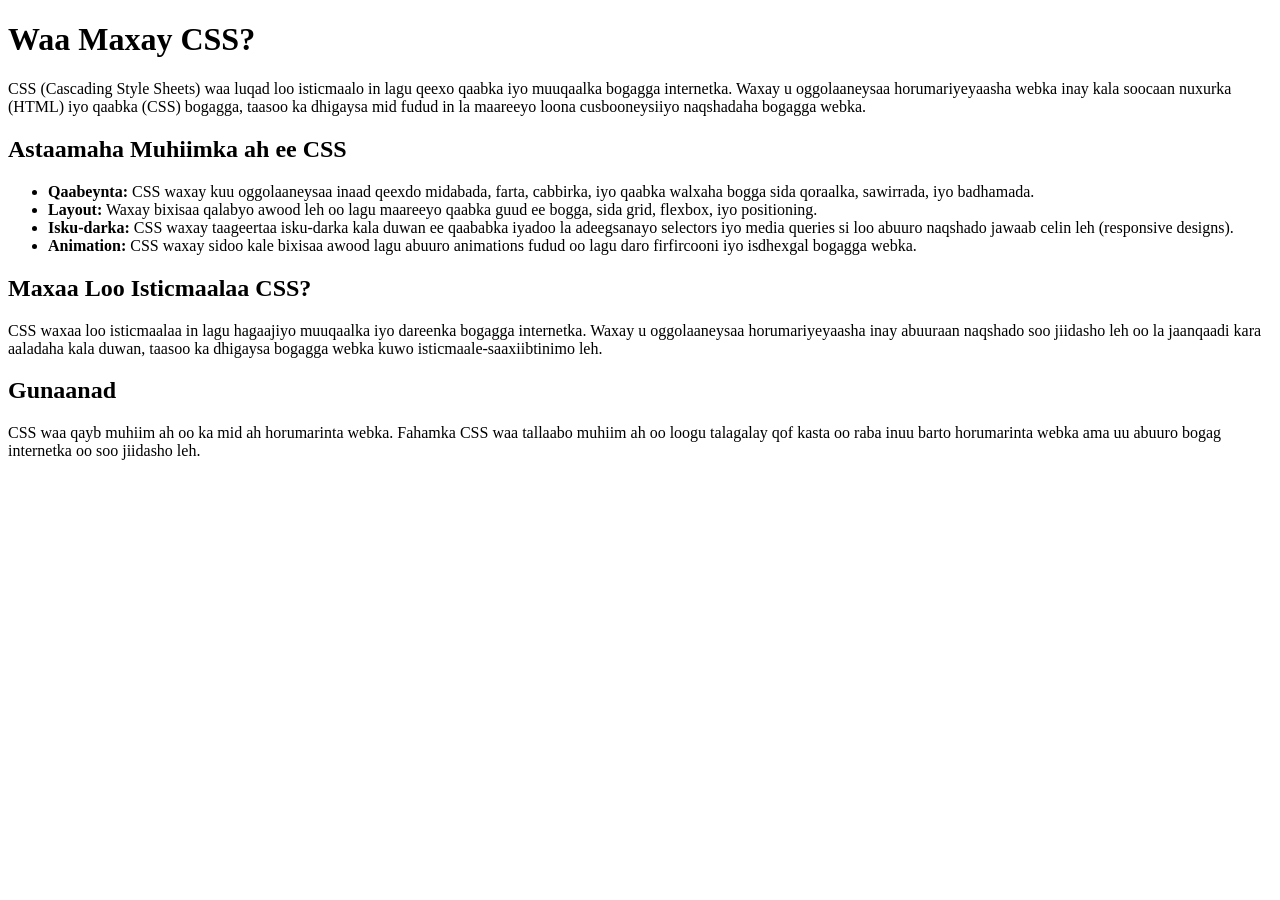
<file: Css.html>
<!DOCTYPE html>
<html lang="en">
<head>
    <meta charset="UTF-8">
    <meta name="viewport" content="width=device-width, initial-scale=1.0">
    <title>Document</title>
</head>
<body>
    <h1>Waa Maxay CSS?</h1>
    <p>CSS (Cascading Style Sheets) waa luqad loo isticmaalo in lagu qeexo qaabka iyo muuqaalka bogagga internetka. Waxay u oggolaaneysaa horumariyeyaasha webka inay kala soocaan nuxurka (HTML) iyo qaabka (CSS) bogagga, taasoo ka dhigaysa mid fudud in la maareeyo loona cusbooneysiiyo naqshadaha bogagga webka.</p>
    <h2>Astaamaha Muhiimka ah ee CSS</h2>
    <ul>
        <li><strong>Qaabeynta:</strong> CSS waxay kuu oggolaaneysaa inaad qeexdo midabada, farta, cabbirka, iyo qaabka walxaha bogga sida qoraalka, sawirrada, iyo badhamada.</li>
        <li><strong>Layout:</strong> Waxay bixisaa qalabyo awood leh oo lagu maareeyo qaabka guud ee bogga, sida grid, flexbox, iyo positioning.</li>
        <li><strong>Isku-darka:</strong> CSS waxay taageertaa isku-darka kala duwan ee qaababka iyadoo la adeegsanayo selectors iyo media queries si loo abuuro naqshado jawaab celin leh (responsive designs).</li>
        <li><strong>Animation:</strong> CSS waxay sidoo kale bixisaa awood lagu abuuro animations fudud oo lagu daro firfircooni iyo isdhexgal bogagga webka.</li>
    </ul>
    <h2>Maxaa Loo Isticmaalaa CSS?</h2>
    <p>CSS waxaa loo isticmaalaa in lagu hagaajiyo muuqaalka iyo dareenka bogagga internetka. Waxay u oggolaaneysaa horumariyeyaasha inay abuuraan naqshado soo jiidasho leh oo la jaanqaadi kara aaladaha kala duwan, taasoo ka dhigaysa bogagga webka kuwo isticmaale-saaxiibtinimo leh.</p>
    <h2>Gunaanad</h2>
    <p>CSS waa qayb muhiim ah oo ka mid ah horumarinta webka. Fahamka CSS waa tallaabo muhiim ah oo loogu talagalay qof kasta oo raba inuu barto horumarinta webka ama uu abuuro bogag internetka oo soo jiidasho leh.</p>
    
</body>
</html>
</file>
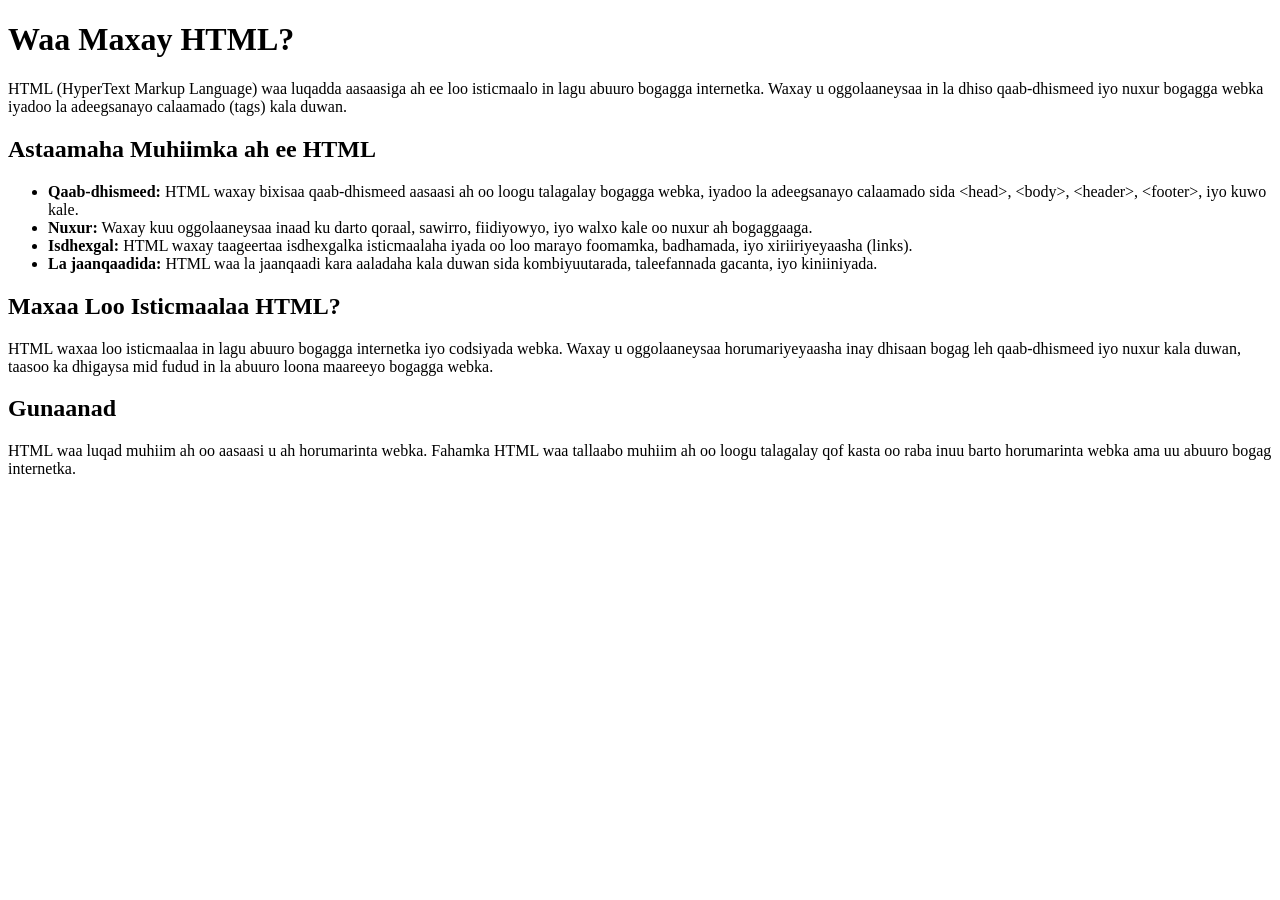
<file: HTML.html>
<!DOCTYPE html>
<html lang="so">
<head>
    <meta charset="UTF-8">
    <meta name="viewport" content="width=device-width, initial-scale=1.0">
    <title>Document</title>
</head>
<body>
    <h1>Waa Maxay HTML?</h1>
    <p>HTML (HyperText Markup Language) waa luqadda aasaasiga ah ee loo isticmaalo in lagu abuuro bogagga internetka. Waxay u oggolaaneysaa in la dhiso qaab-dhismeed iyo nuxur bogagga webka iyadoo la adeegsanayo calaamado (tags) kala duwan.</p>
    <h2>Astaamaha Muhiimka ah ee HTML</h2>
    <ul>
        <li><strong>Qaab-dhismeed:</strong> HTML waxay bixisaa qaab-dhismeed aasaasi ah oo loogu talagalay bogagga webka, iyadoo la adeegsanayo calaamado sida &lt;head&gt;, &lt;body&gt;, &lt;header&gt;, &lt;footer&gt;, iyo kuwo kale.</li>
        <li><strong>Nuxur:</strong> Waxay kuu oggolaaneysaa inaad ku darto qoraal, sawirro, fiidiyowyo, iyo walxo kale oo nuxur ah bogaggaaga.</li>
        <li><strong>Isdhexgal:</strong> HTML waxay taageertaa isdhexgalka isticmaalaha iyada oo loo marayo foomamka, badhamada, iyo xiriiriyeyaasha (links).</li>
        <li><strong>La jaanqaadida:</strong> HTML waa la jaanqaadi kara aaladaha kala duwan sida kombiyuutarada, taleefannada gacanta, iyo kiniiniyada.</li>
    </ul>
    <h2>Maxaa Loo Isticmaalaa HTML?</h2>
    <p>HTML waxaa loo isticmaalaa in lagu abuuro bogagga internetka iyo codsiyada webka. Waxay u oggolaaneysaa horumariyeyaasha inay dhisaan bogag leh qaab-dhismeed iyo nuxur kala duwan, taasoo ka dhigaysa mid fudud in la abuuro loona maareeyo bogagga webka.</p>
    <h2>Gunaanad</h2>
    <p>HTML waa luqad muhiim ah oo aasaasi u ah horumarinta webka. Fahamka HTML waa tallaabo muhiim ah oo loogu talagalay qof kasta oo raba inuu barto horumarinta webka ama uu abuuro bogag internetka.</p>
    
</body>
</html>
</file>
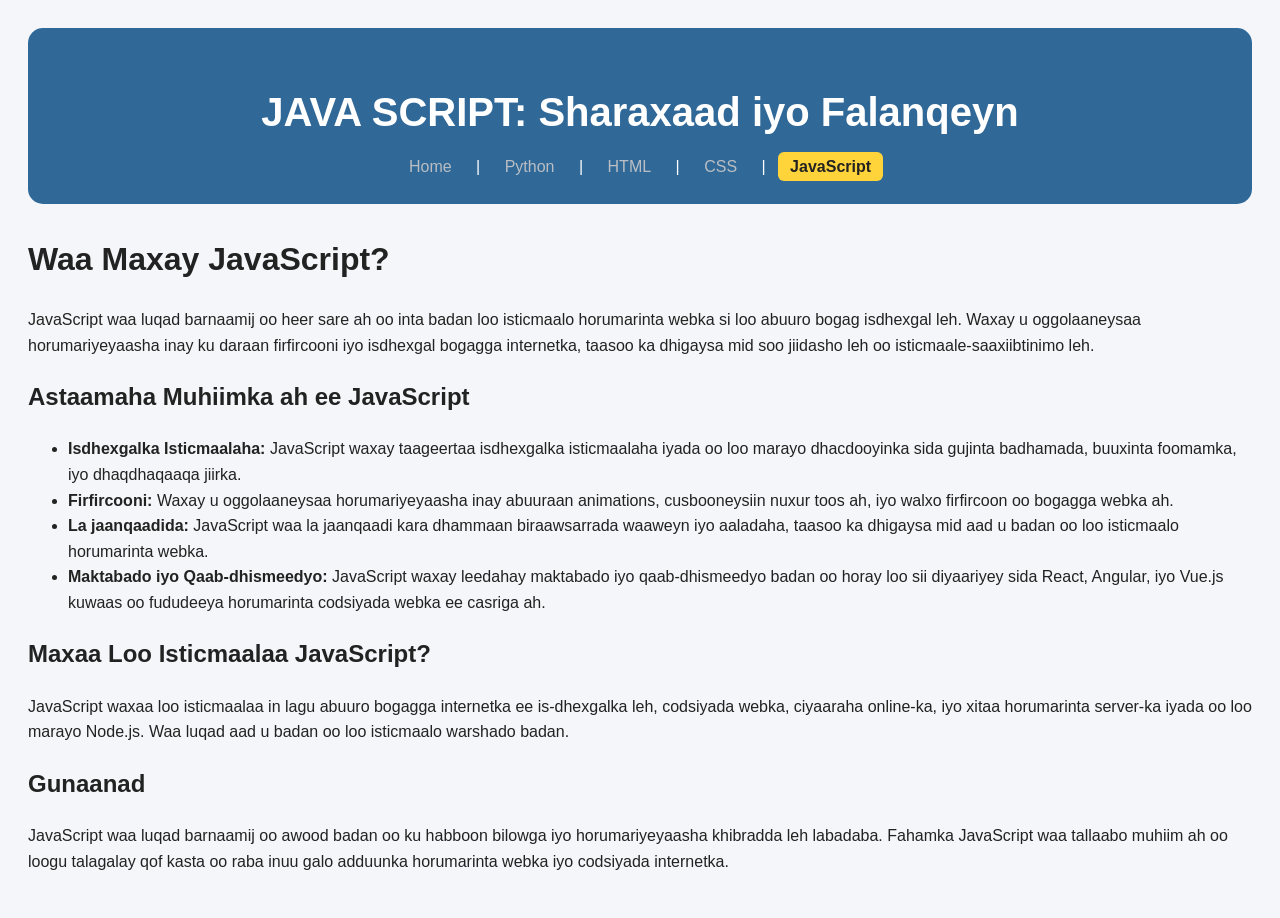
<file: JavaScript.html>
<!DOCTYPE html>
<html lang="en">
<head>
    <meta charset="UTF-8">
    <meta name="viewport" content="width=device-width, initial-scale=1.0">
    <title>Document</title>
    <link rel="stylesheet" href="Dhamaan.css">
</head>
<body>
    <header>
        <h1>JAVA SCRIPT: Sharaxaad iyo Falanqeyn</h1>
        <nav>
            <a href="index.html">Home</a> |
            <a href="python.html">Python</a> |
            <a href="html.html">HTML</a> |
            <a href="css.html">CSS</a> |
            <a href="javascript.html" class="active">JavaScript</a>
        </nav>
    </header>
    <h1>Waa Maxay JavaScript?</h1>
    <p>JavaScript waa luqad barnaamij oo heer sare ah oo inta badan loo isticmaalo horumarinta webka si loo abuuro bogag isdhexgal leh. Waxay u oggolaaneysaa horumariyeyaasha inay ku daraan firfircooni iyo isdhexgal bogagga internetka, taasoo ka dhigaysa mid soo jiidasho leh oo isticmaale-saaxiibtinimo leh.</p>
    <h2>Astaamaha Muhiimka ah ee JavaScript</h2>
    <ul>
        <li><strong>Isdhexgalka Isticmaalaha:</strong> JavaScript waxay taageertaa isdhexgalka isticmaalaha iyada oo loo marayo dhacdooyinka sida gujinta badhamada, buuxinta foomamka, iyo dhaqdhaqaaqa jiirka.</li>
        <li><strong>Firfircooni:</strong> Waxay u oggolaaneysaa horumariyeyaasha inay abuuraan animations, cusbooneysiin nuxur toos ah, iyo walxo firfircoon oo bogagga webka ah.</li>
        <li><strong>La jaanqaadida:</strong> JavaScript waa la jaanqaadi kara dhammaan biraawsarrada waaweyn iyo aaladaha, taasoo ka dhigaysa mid aad u badan oo loo isticmaalo horumarinta webka.</li>
        <li><strong>Maktabado iyo Qaab-dhismeedyo:</strong> JavaScript waxay leedahay maktabado iyo qaab-dhismeedyo badan oo horay loo sii diyaariyey sida React, Angular, iyo Vue.js kuwaas oo fududeeya horumarinta codsiyada webka ee casriga ah.</li>
    </ul>
    <h2>Maxaa Loo Isticmaalaa JavaScript?</h2>
    <p>JavaScript waxaa loo isticmaalaa in lagu abuuro bogagga internetka ee is-dhexgalka leh, codsiyada webka, ciyaaraha online-ka, iyo xitaa horumarinta server-ka iyada oo loo marayo Node.js. Waa luqad aad u badan oo loo isticmaalo warshado badan.</p>
    <h2>Gunaanad</h2>
    <p>JavaScript waa luqad barnaamij oo awood badan oo ku habboon bilowga iyo horumariyeyaasha khibradda leh labadaba. Fahamka JavaScript waa tallaabo muhiim ah oo loogu talagalay qof kasta oo raba inuu galo adduunka horumarinta webka iyo codsiyada internetka.</p>
</body>
</html>
</file>
<file: Dhamaan.css>
body {
    font-family: "Segoe UI", Roboto, Arial, sans-serif;
    background-color: #f4f6f9;
    color: #222;
    line-height: 1.6;
    padding: 20px;
}
header {
    background-color: #306998;
    color: #fff;
    padding: 25px 20px;
    text-align: center;
    border-radius: 15px;
    margin-bottom: 30px;
}
header h1 {
    font-size: 2.5rem;
    margin-bottom: 10px;
}
/* NAVIGATION */
nav {
    margin-top: 10px;
}
nav a {
    color: #babec4;
    text-decoration: none;
    font-weight: 500;
    margin: 0 8px;
    padding: 6px 12px;
    border-radius: 6px;
    transition: 0.3s;
}
nav a:hover {
    background-color: rgba(255,255,255,0.2);
}
nav a.active {
    background-color: #ffd43b;
    color: #222;
    font-weight: 600;
}
</file>
